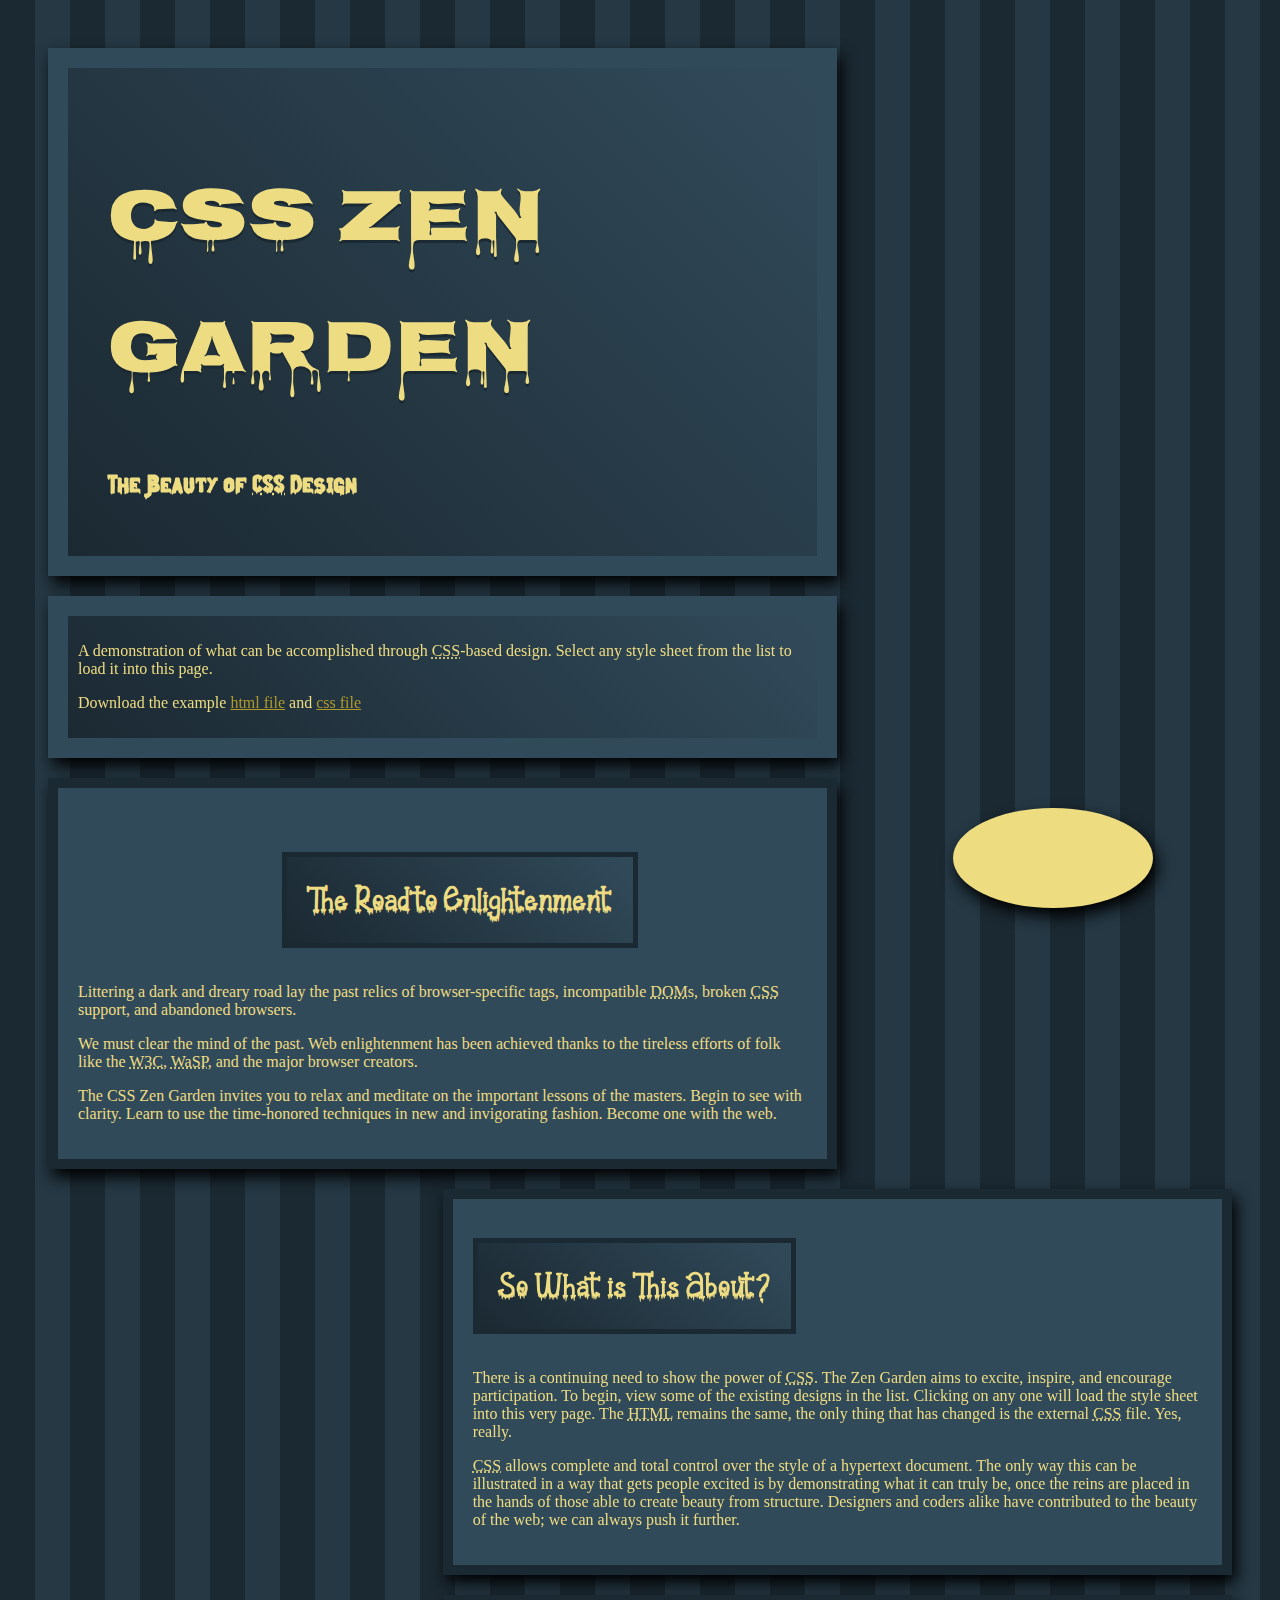
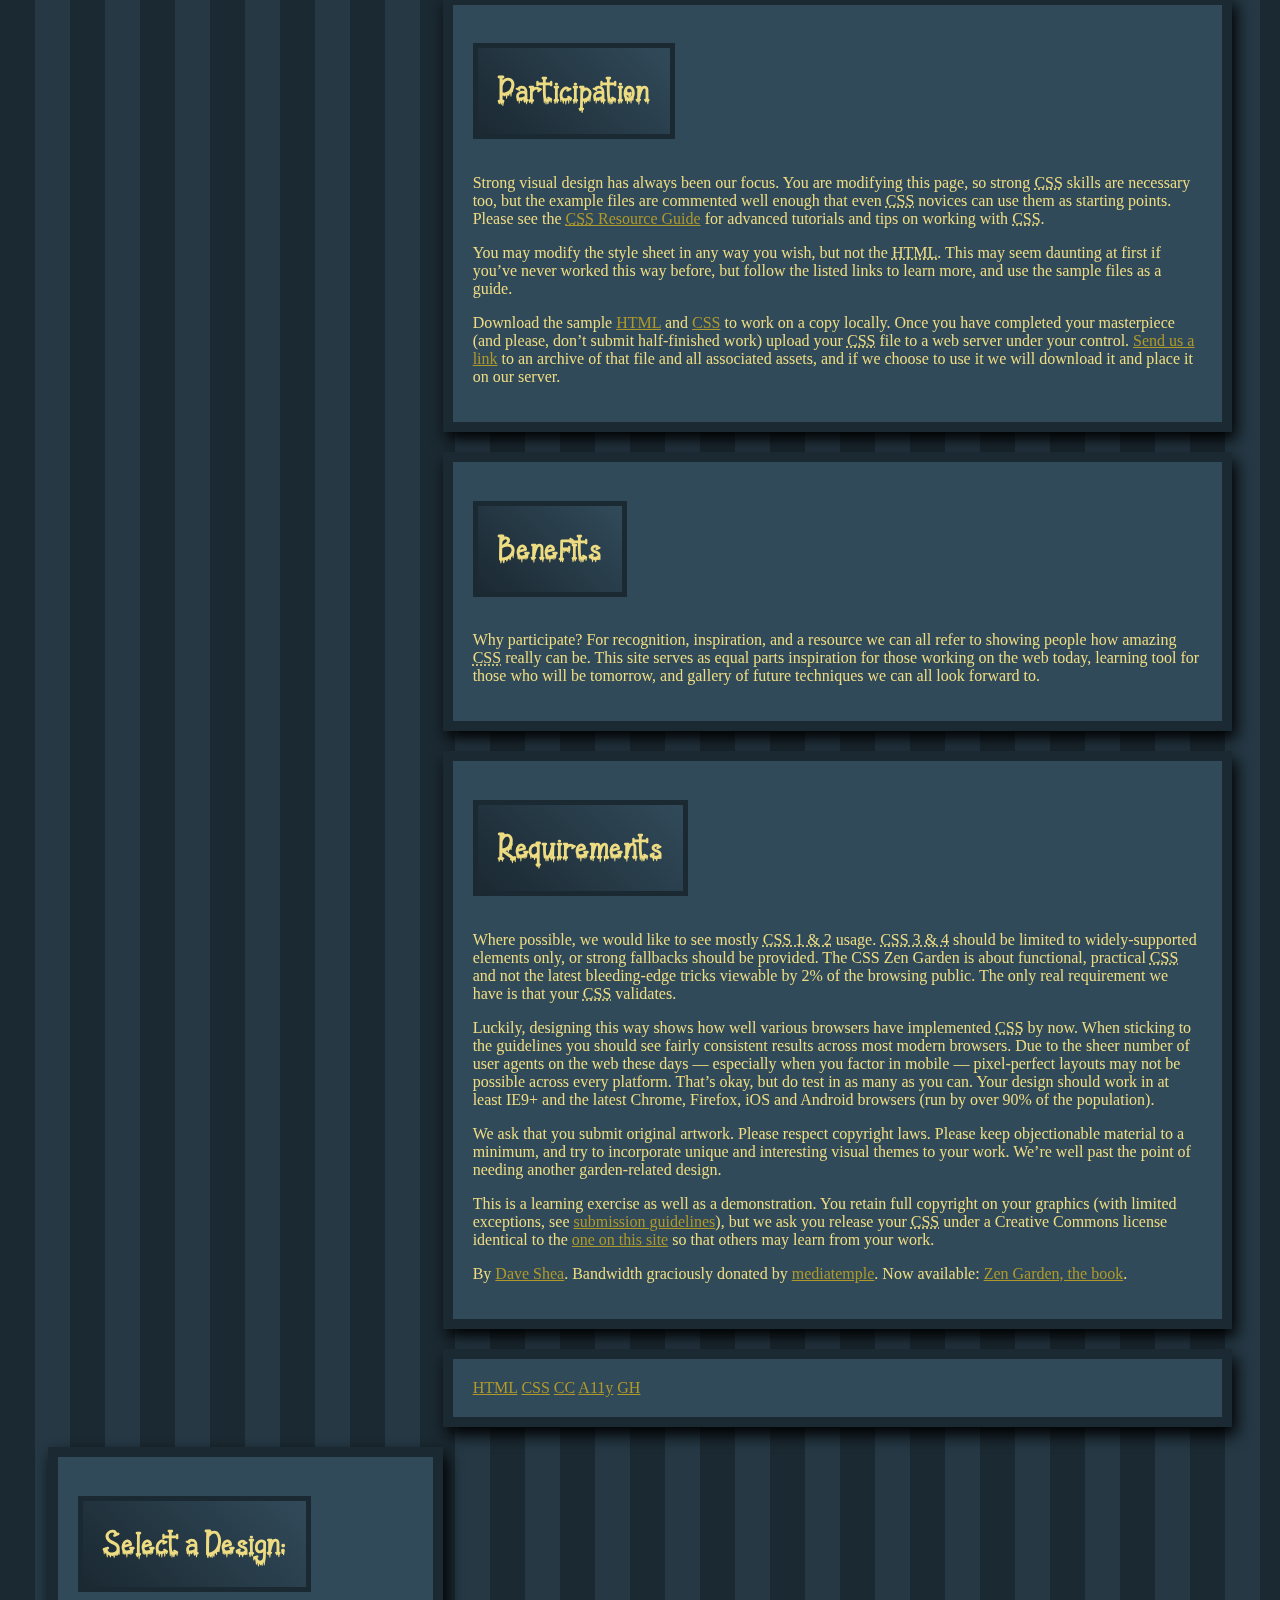
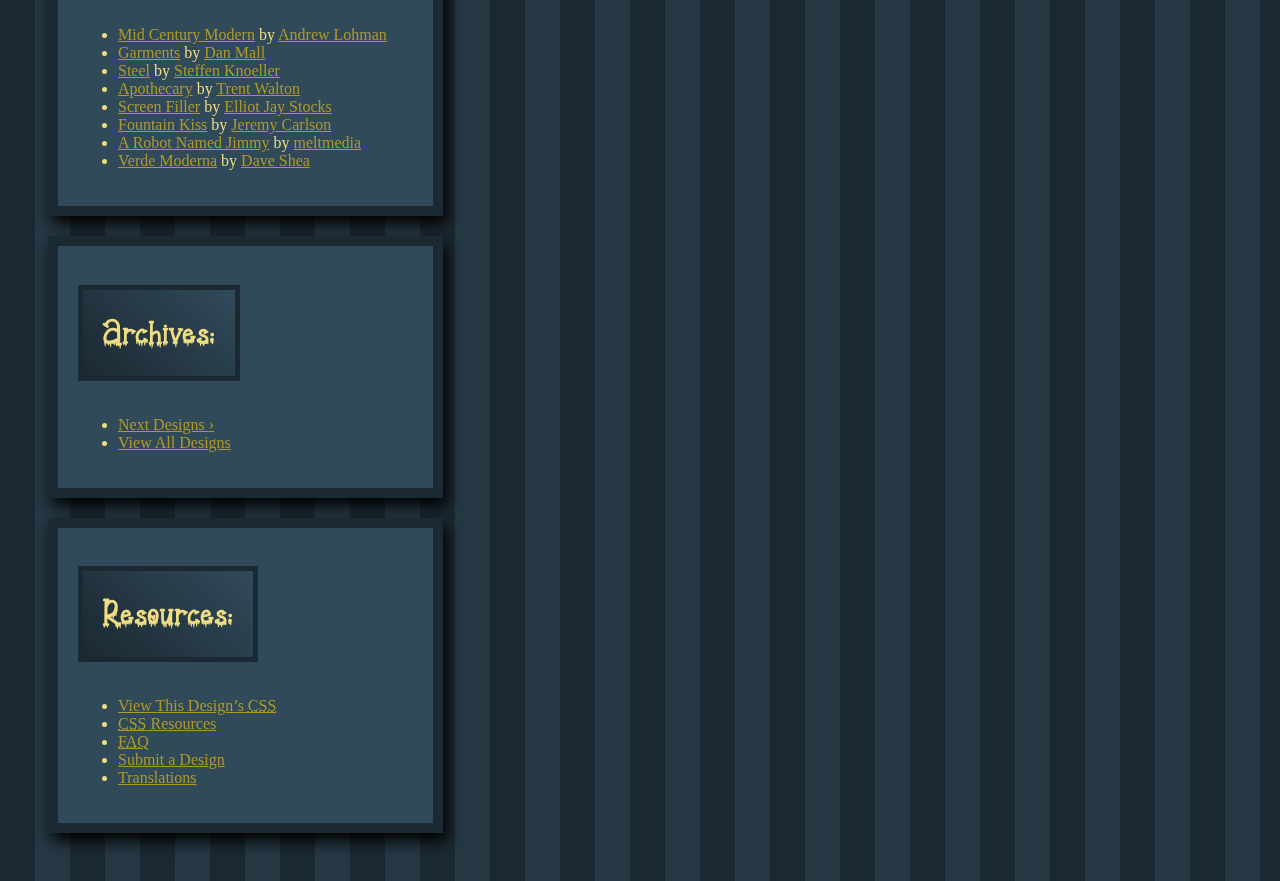
<file: index.html>
<!DOCTYPE html>
<html lang="en">
<head>
	<meta charset="utf-8">
	<title>CSS Zen Garden: The Beauty of CSS Design</title>

	<link rel="stylesheet" media="screen" href="style.css?v=8may2013">
	<link rel="alternate" type="application/rss+xml" title="RSS" href="http://www.csszengarden.com/zengarden.xml">

	<meta name="viewport" content="width=device-width, initial-scale=1.0">
	<meta name="author" content="Dave Shea">
	<meta name="description" content="A demonstration of what can be accomplished visually through CSS-based design.">
	<meta name="robots" content="all">


	<!--[if lt IE 9]>
	<script src="script/html5shiv.js"></script>
	<![endif]-->
</head>

<!--



	View source is a feature, not a bug. Thanks for your curiosity and
	interest in participating!

	Here are the submission guidelines for the new and improved csszengarden.com:

	- CSS3? Of course! Prefix for ALL browsers where necessary.
	- go responsive; test your layout at multiple screen sizes.
	- your browser testing baseline: IE9+, recent Chrome/Firefox/Safari, and iOS/Android
	- Graceful degradation is acceptable, and in fact highly encouraged.
	- use classes for styling. Don't use ids.
	- web fonts are cool, just make sure you have a license to share the files. Hosted
	  services that are applied via the CSS file (ie. Google Fonts) will work fine, but
	  most that require custom HTML won't. TypeKit is supported, see the readme on this
	  page for usage instructions: https://github.com/mezzoblue/csszengarden.com/

	And a few tips on building your CSS file:

	- use :first-child, :last-child and :nth-child to get at non-classed elements
	- use ::before and ::after to create pseudo-elements for extra styling
	- use multiple background images to apply as many as you need to any element
	- use the Kellum Method for image replacement, if still needed. http://goo.gl/GXxdI
	- don't rely on the extra divs at the bottom. Use ::before and ::after instead.

		
-->

<body id="css-zen-garden">
<div class="page-wrapper">

	<section class="intro" id="zen-intro">
		<header role="banner">
			<h1>CSS Zen Garden</h1>
			<h2>The Beauty of <abbr title="Cascading Style Sheets">CSS</abbr> Design</h2>
		</header>

		<div class="summary" id="zen-summary" role="article">
			<p>A demonstration of what can be accomplished through <abbr title="Cascading Style Sheets">CSS</abbr>-based design. Select any style sheet from the list to load it into this page.</p>
			<p>Download the example <a href="/examples/index" title="This page's source HTML code, not to be modified.">html file</a> and <a href="/examples/style.css" title="This page's sample CSS, the file you may modify.">css file</a></p>
		</div>

		<div class="preamble" id="zen-preamble" role="article">
			<h3>The Road to Enlightenment</h3>
			<p>Littering a dark and dreary road lay the past relics of browser-specific tags, incompatible <abbr title="Document Object Model">DOM</abbr>s, broken <abbr title="Cascading Style Sheets">CSS</abbr> support, and abandoned browsers.</p>
			<p>We must clear the mind of the past. Web enlightenment has been achieved thanks to the tireless efforts of folk like the <abbr title="World Wide Web Consortium">W3C</abbr>, <abbr title="Web Standards Project">WaSP</abbr>, and the major browser creators.</p>
			<p>The CSS Zen Garden invites you to relax and meditate on the important lessons of the masters. Begin to see with clarity. Learn to use the time-honored techniques in new and invigorating fashion. Become one with the web.</p>
		</div>
	</section>

	<div class="main supporting" id="zen-supporting" role="main">
		<div class="explanation" id="zen-explanation" role="article">
			<h3>So What is This About?</h3>
			<p>There is a continuing need to show the power of <abbr title="Cascading Style Sheets">CSS</abbr>. The Zen Garden aims to excite, inspire, and encourage participation. To begin, view some of the existing designs in the list. Clicking on any one will load the style sheet into this very page. The <abbr title="HyperText Markup Language">HTML</abbr> remains the same, the only thing that has changed is the external <abbr title="Cascading Style Sheets">CSS</abbr> file. Yes, really.</p>
			<p><abbr title="Cascading Style Sheets">CSS</abbr> allows complete and total control over the style of a hypertext document. The only way this can be illustrated in a way that gets people excited is by demonstrating what it can truly be, once the reins are placed in the hands of those able to create beauty from structure. Designers and coders alike have contributed to the beauty of the web; we can always push it further.</p>
		</div>

		<div class="participation" id="zen-participation" role="article">
			<h3>Participation</h3>
			<p>Strong visual design has always been our focus. You are modifying this page, so strong <abbr title="Cascading Style Sheets">CSS</abbr> skills are necessary too, but the example files are commented well enough that even <abbr title="Cascading Style Sheets">CSS</abbr> novices can use them as starting points. Please see the <a href="/pages/resources/" title="A listing of CSS-related resources"><abbr title="Cascading Style Sheets">CSS</abbr> Resource Guide</a> for advanced tutorials and tips on working with <abbr title="Cascading Style Sheets">CSS</abbr>.</p>
			<p>You may modify the style sheet in any way you wish, but not the <abbr title="HyperText Markup Language">HTML</abbr>. This may seem daunting at first if you&#8217;ve never worked this way before, but follow the listed links to learn more, and use the sample files as a guide.</p>
			<p>Download the sample <a href="/examples/index" title="This page's source HTML code, not to be modified.">HTML</a> and <a href="/examples/style.css" title="This page's sample CSS, the file you may modify.">CSS</a> to work on a copy locally. Once you have completed your masterpiece (and please, don&#8217;t submit half-finished work) upload your <abbr title="Cascading Style Sheets">CSS</abbr> file to a web server under your control. <a href="/pages/submit/" title="Use the contact form to send us your CSS file">Send us a link</a> to an archive of that file and all associated assets, and if we choose to use it we will download it and place it on our server.</p>
		</div>

		<div class="benefits" id="zen-benefits" role="article">
			<h3>Benefits</h3>
			<p>Why participate? For recognition, inspiration, and a resource we can all refer to showing people how amazing <abbr title="Cascading Style Sheets">CSS</abbr> really can be. This site serves as equal parts inspiration for those working on the web today, learning tool for those who will be tomorrow, and gallery of future techniques we can all look forward to.</p>
		</div>

		<div class="requirements" id="zen-requirements" role="article">
			<h3>Requirements</h3>
			<p>Where possible, we would like to see mostly <abbr title="Cascading Style Sheets, levels 1 and 2">CSS 1 &amp; 2</abbr> usage. <abbr title="Cascading Style Sheets, levels 3 and 4">CSS 3 &amp; 4</abbr> should be limited to widely-supported elements only, or strong fallbacks should be provided. The CSS Zen Garden is about functional, practical <abbr title="Cascading Style Sheets">CSS</abbr> and not the latest bleeding-edge tricks viewable by 2% of the browsing public. The only real requirement we have is that your <abbr title="Cascading Style Sheets">CSS</abbr> validates.</p>
			<p>Luckily, designing this way shows how well various browsers have implemented <abbr title="Cascading Style Sheets">CSS</abbr> by now. When sticking to the guidelines you should see fairly consistent results across most modern browsers. Due to the sheer number of user agents on the web these days &#8212; especially when you factor in mobile &#8212; pixel-perfect layouts may not be possible across every platform. That&#8217;s okay, but do test in as many as you can. Your design should work in at least IE9+ and the latest Chrome, Firefox, iOS and Android browsers (run by over 90% of the population).</p>
			<p>We ask that you submit original artwork. Please respect copyright laws. Please keep objectionable material to a minimum, and try to incorporate unique and interesting visual themes to your work. We&#8217;re well past the point of needing another garden-related design.</p>
			<p>This is a learning exercise as well as a demonstration. You retain full copyright on your graphics (with limited exceptions, see <a href="/pages/submit/guidelines/">submission guidelines</a>), but we ask you release your <abbr title="Cascading Style Sheets">CSS</abbr> under a Creative Commons license identical to the <a href="http://creativecommons.org/licenses/by-nc-sa/3.0/" title="View the Zen Garden's license information.">one on this site</a> so that others may learn from your work.</p>
			<p role="contentinfo">By <a href="http://www.mezzoblue.com/">Dave Shea</a>. Bandwidth graciously donated by <a href="http://www.mediatemple.net/">mediatemple</a>. Now available: <a href="http://www.amazon.com/exec/obidos/ASIN/0321303474/mezzoblue-20/">Zen Garden, the book</a>.</p>
			
		</div>

		<footer>
			<a href="http://validator.w3.org/check/referer" title="Check the validity of this site&#8217;s HTML" class="zen-validate-html">HTML</a>
			<a href="http://jigsaw.w3.org/css-validator/check/referer" title="Check the validity of this site&#8217;s CSS" class="zen-validate-css">CSS</a>
			<a href="http://creativecommons.org/licenses/by-nc-sa/3.0/" title="View the Creative Commons license of this site: Attribution-NonCommercial-ShareAlike." class="zen-license">CC</a>
			<a href="http://mezzoblue.com/zengarden/faq/#aaa" title="Read about the accessibility of this site" class="zen-accessibility">A11y</a>
			<a href="https://github.com/mezzoblue/csszengarden.com" title="Fork this site on Github" class="zen-github">GH</a>
	</footer>
		

	</div>


	<aside class="sidebar" role="complementary">
		<div class="wrapper">

			<div class="design-selection" id="design-selection">
				<h3 class="select">Select a Design:</h3>
				<nav role="navigation">
					<ul>
					<li>
						<a href="/221/" class="design-name">Mid Century Modern</a> by						<a href="http://andrewlohman.com/" class="designer-name">Andrew Lohman</a>
					</li>					<li>
						<a href="/220/" class="design-name">Garments</a> by						<a href="http://danielmall.com/" class="designer-name">Dan Mall</a>
					</li>					<li>
						<a href="/219/" class="design-name">Steel</a> by						<a href="http://steffen-knoeller.de" class="designer-name">Steffen Knoeller</a>
					</li>					<li>
						<a href="/218/" class="design-name">Apothecary</a> by						<a href="http://trentwalton.com" class="designer-name">Trent Walton</a>
					</li>					<li>
						<a href="/217/" class="design-name">Screen Filler</a> by						<a href="http://elliotjaystocks.com/" class="designer-name">Elliot Jay Stocks</a>
					</li>					<li>
						<a href="/216/" class="design-name">Fountain Kiss</a> by						<a href="http://jeremycarlson.com" class="designer-name">Jeremy Carlson</a>
					</li>					<li>
						<a href="/215/" class="design-name">A Robot Named Jimmy</a> by						<a href="http://meltmedia.com/" class="designer-name">meltmedia</a>
					</li>					<li>
						<a href="/214/" class="design-name">Verde Moderna</a> by						<a href="http://www.mezzoblue.com/" class="designer-name">Dave Shea</a>
					</li>					</ul>
				</nav>
			</div>

			<div class="design-archives" id="design-archives">
				<h3 class="archives">Archives:</h3>
				<nav role="navigation">
					<ul>
						<li class="next">
							<a href="/214/page1">
								Next Designs <span class="indicator">&rsaquo;</span>
							</a>
						</li>
						<li class="viewall">
							<a href="/pages/alldesigns/" title="View every submission to the Zen Garden.">
								View All Designs							</a>
						</li>
					</ul>
				</nav>
			</div>

			<div class="zen-resources" id="zen-resources">
				<h3 class="resources">Resources:</h3>
				<ul>
					<li class="view-css">
						<a href="style.css" title="View the source CSS file of the currently-viewed design.">
							View This Design&#8217;s <abbr title="Cascading Style Sheets">CSS</abbr>						</a>
					</li>
					<li class="css-resources">
						<a href="/pages/resources/" title="Links to great sites with information on using CSS.">
							<abbr title="Cascading Style Sheets">CSS</abbr> Resources						</a>
					</li>
					<li class="zen-faq">
						<a href="/pages/faq/" title="A list of Frequently Asked Questions about the Zen Garden.">
							<abbr title="Frequently Asked Questions">FAQ</abbr>						</a>
					</li>
					<li class="zen-submit">
						<a href="/pages/submit/" title="Send in your own CSS file.">
							Submit a Design						</a>
					</li>
					<li class="zen-translations">
						<a href="/pages/translations/" title="View translated versions of this page.">
							Translations						</a>
					</li>
				</ul>
			</div>
		</div>
	</aside>


</div>

<!--

	These superfluous divs/spans were originally provided as catch-alls to add extra imagery.
	These days we have full ::before and ::after support, favour using those instead.
	These only remain for historical design compatibility. They might go away one day.
		
-->
<div class="extra1" role="presentation"></div><div class="extra2" role="presentation"></div><div class="extra3" role="presentation"></div>
<div class="extra4" role="presentation"></div><div class="extra5" role="presentation"></div><div class="extra6" role="presentation"></div>

</body>
</html>
</file>
<file: style.css>
@font-face{
	font-family: nosifer;
	src:url(nosifer/Nosifer-Regular.ttf);
	font-weight: normal;
	font-style: normal;
}
@font-face{
	font-family: midnight;
	src:url(midnight-union/Midnight\ Union.ttf);
	font-weight: normal;
	font-style: normal;
}

@font-face{
	font-family: festival;
	src:url(halloween-festival/Halloween\ Festival.ttf);
	font-weight: normal;
	font-style: normal;
}

@font-face{
	font-family: slime;
	src:url(slime-and-blood/Slime\ and\ Blood.ttf);
	font-weight: normal;
	font-style: normal;
}

@font-face{
	font-family: halloween;
	src:url(halloween-party/Halloween\ Party\ TTF.ttf);
	font-weight: normal;
	font-style: normal;
}

h1 {
	font-family: nosifer, sans-serif;
}

h2 {
	font-family: midnight, sans-serif;
}

h3{
	font-family: festival, sans-serif;
}

html{
    --size: 70px;
	padding:  40px;
    background: conic-gradient(#253844 0.5turn, rgba(255,255,255,0) 0);
    background-size: var(--size) var(--size);
	background-color: #1B2932;
	/*animation: moveHeader  6s ease-in-out infinite;*/
}
/*grid for the whole page*/
.page-wrapper {
	display: grid;
	grid-template-columns: 1fr;
	grid-template-rows:auto auto auto;
	
}

/* h1 Animation */ /*styled*/
header{
   	background: linear-gradient(45deg, #1B2932, #314a5a);
   	padding:  40px;
	animation: moveHeader  6s ease-in-out infinite; 
	border: 20px solid  #314a5a;
	filter: drop-shadow(4px 8px 8px #000000);
}

h1 {
	/*font-family: "Xanh Mono", monospace;*/
	font-weight: 400;
	font-style: normal;
	font-size: 75px;
	color:#EEDC82;
	text-shadow: 0px 3px #1B2932;
    /* padding:  20px; */
}

h2{

	/*font-family: "Noto Serif", Noto, serif;*/
	color:#EEDC82;
}
.summary{
	/*animation: moveHeader  6s ease-in-out infinite;*/
	background: linear-gradient(45deg, #1B2932, #314a5a);
	padding: 10px;
	margin-top: 20px;
	border: 20px solid  #314a5a;
	filter: drop-shadow(4px 8px 8px #000000);
}
p{
	font-family: "Times New Roman", Times, serif;
	font-size: auto;
	color:#EEDC82;

}

@keyframes moveHeader {
    0% { transform: translateX(0); }
    25% { transform: translateX(-10px); }
    50% { transform: translateX(0); }
    75% { transform: translateX(10px); }
    100% { transform: translateX(0); }
}

.sidebar {
	display: inline;
}

h3 {
	position: relative;
	display: inline-block;
	padding:  10px;
	background: linear-gradient(45deg, #1B2932, #314a5a);
	color: #EEDC82;
	padding:  20px;
	/*font-family: "Noto Serif", Noto, serif;*/
	border: 5px solid #1B2932;
	}
	
h3::before {
	content: '';
	position: absolute;
	top: -4px;
	left: -4px;
	right: -4px;
	bottom: -4px;
	z-index: -1;
	border-radius:  5px; /* Match the border-radius of the h3 for a seamless look */
	}
	
.preamble, .explanation, .participation, .benefits, .requirements, footer, .design-archives, .zen-resources, .design-selection{
	background-color: #314a5a;
	border: 10px solid  #1B2932;
	margin-top: 20px;
	padding: 20px;
	filter: drop-shadow(4px 8px 8px #000000);
}

li{
	color:#EEDC82;
	font-family: "Times New Roman", Times, serif;
}
a{
	color:#af992b;
}


@media screen and (min-width: 450px) {
	/*grid for the whole page*/
	.page-wrapper {
		display: grid;
		grid-template-columns: 1fr 1fr 1fr;
		grid-template-rows:auto auto auto;
	}
	#zen-intro {
		grid-column: 1/3;
	}
	
	#zen-supporting {
		grid-column: 2/4;
	}
	
	.sidebar {
	grid-column: 1/2;
	
	}

	/*how to make shape go to the side*/

	.preamble::before {content:""; 
		position: relative;
		left: 120%;
		right:120%; 
		display: inline-block;
		/*oval shape*/
		width: 200px;
		height: 100px;
		background:#eedc80;
		border-radius: 50%
	}
}
</file>
